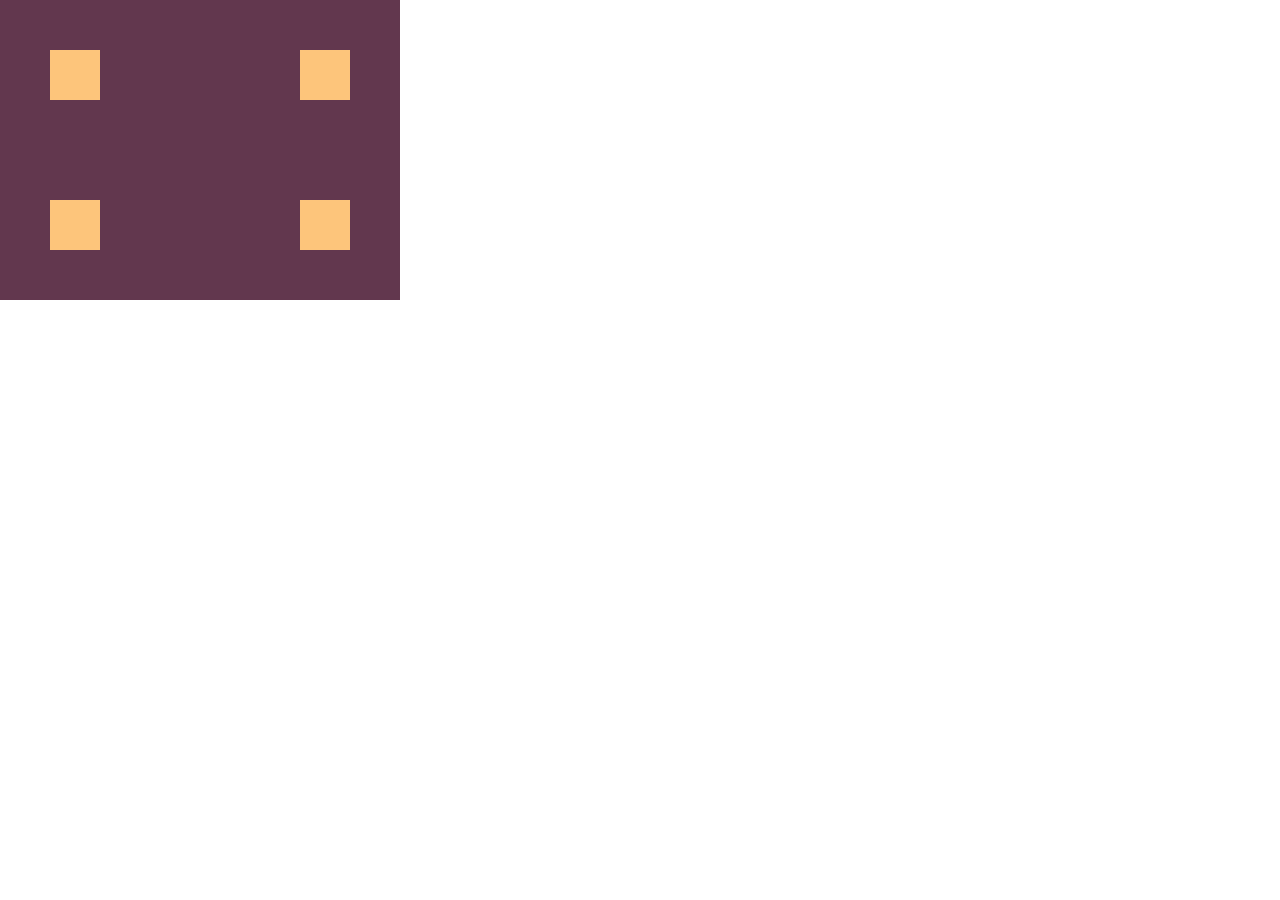
<file: ex2/index.html>
<!DOCTYPE html>
<html lang="en">

<head>
  <meta charset="UTF-8" />
  <meta name="viewport" content="width=device-width, initial-scale=1.0" />
  <title>Ex 1</title>
  <link rel="stylesheet" href="../refs/style.css" />
  <link rel="stylesheet" href="ex2.css" />
</head>

<body class="ex2">
  <!-- 🦊 Ajoutez des balises ici -->
  <div class="container">
    <div class="carré"></div>
    <div class="petitcarré">
      <div class="carré1"></div>
      <div class="carré2"></div>
      <div class="carré3"></div>
      <div class="carré4"></div>
    </div>
</body>

</html>
</file>
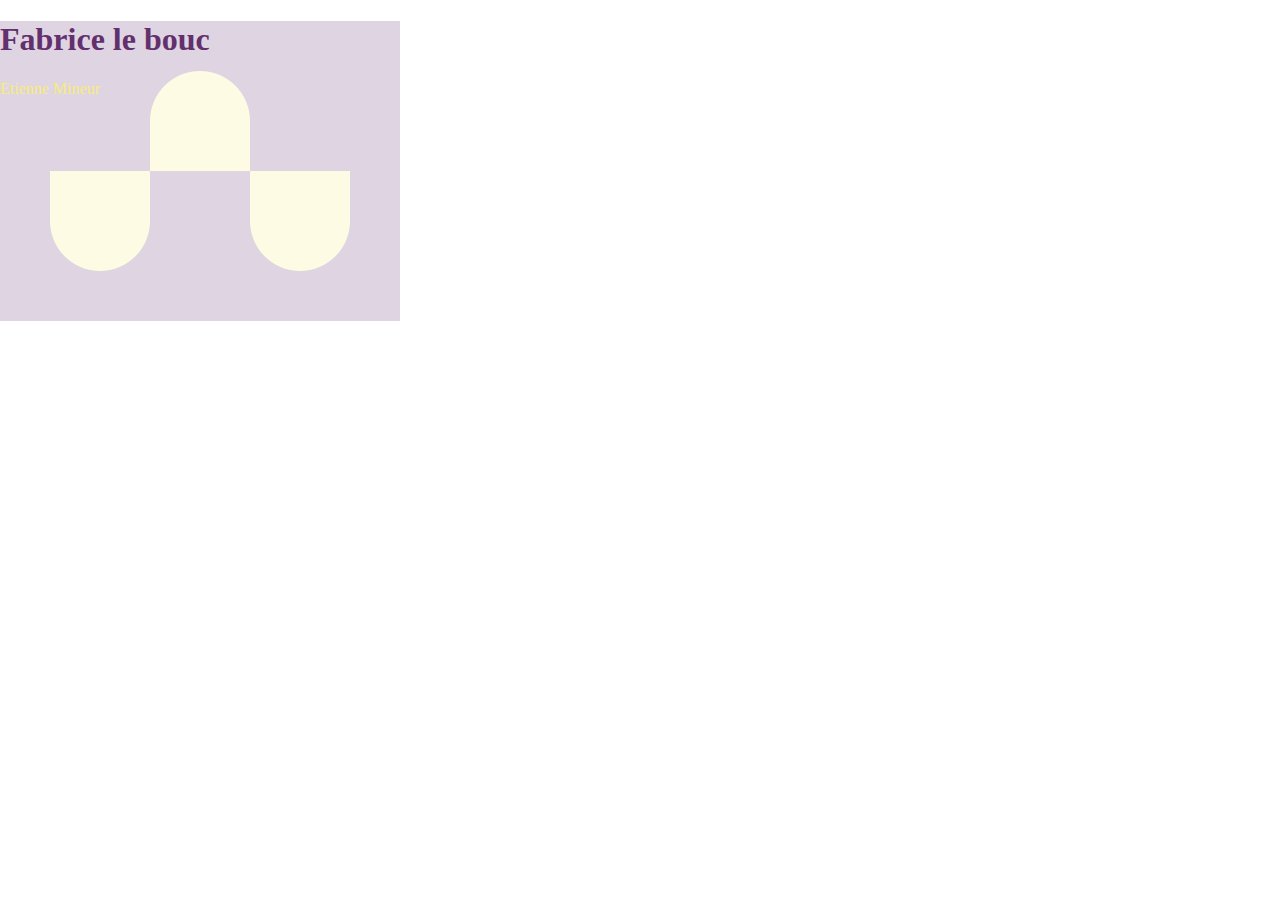
<file: ex3/index.html>
<!DOCTYPE html>
<html lang="en">

<head>
  <meta charset="UTF-8" />
  <meta name="viewport" content="width=device-width, initial-scale=1.0" />
  <title>Ex 1</title>
  <link rel="stylesheet" href="../refs/style.css" />
  <link rel="stylesheet" href="ex3.css" />
</head>

<body class="ex3">
  <!-- 🦊 Ajoutez des balises ici -->
  <h1>Fabrice le bouc</h1>
  <p>Etienne Mineur</p>
</body>

</html>
</file>
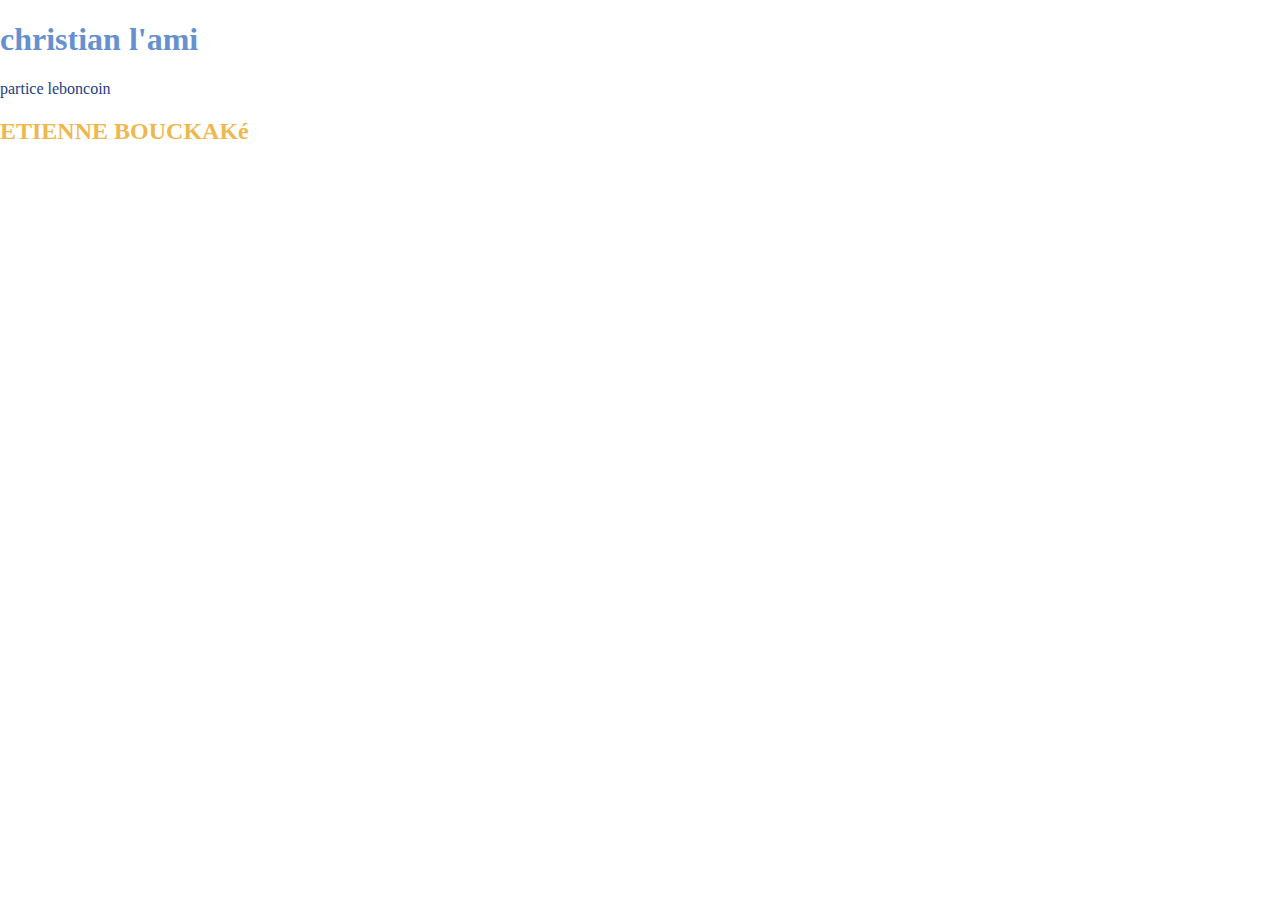
<file: ex4/index.html>
<!DOCTYPE html>
<html lang="en">

<head>
  <meta charset="UTF-8" />
  <meta name="viewport" content="width=device-width, initial-scale=1.0" />
  <title>Ex 1</title>
  <link rel="stylesheet" href="../refs/style.css" />
  <link rel="stylesheet" href="ex4.css" />
</head>

<body class="ex4">
  <!-- 🦊 Ajoutez des balises ici -->
  <h1>christian l'ami</h1>
  <p>partice leboncoin</p>
  <h2>ETIENNE BOUCKAKé</h2>
</body>

</html>
</file>
<file: refs/style.css>
html {
  height: 100%;
}

body {
  position: relative;
  height: 100%;
  margin: 0;
}

body:after {
  content: "";
  position: absolute;
  z-index: -1;
  top: 0;
  left: 0;
  bottom: 0;
  right: 0;
  display: block;
  background-size: 400px 300px;
  background-position: 0 0;
  background-repeat: no-repeat;
  opacity: 0.2;
}

body:hover:after {
  opacity: 1;
  z-index: 10;
}

body.ex1:after {
  background-image: url("images/1.png");
}

body.ex2:after {
  background-image: url("images/2.png");
}

body.ex3:after {
  background-image: url("images/3.png");
}

body.ci:after {
  content: none;
}

body.ci img {
  display: none;
}
</file>
<file: ex2/ex2.css>
/* 🦊 Créez vos styles ici */
/* Colors: #62374e, #fdc57b  */
.container {
    position: relative;
}

.carré {
    height: 300px;
    width: 400px;
    color: #62374e;
}

.petitcarré {
    display: flex;
    flex-wrap: wrap;
    color: #fdc57b;
    position: absolute;
    height: 50px;
    width: 50px;
}

.carré1 .carré2 .carré3 .carré4 {
    height: 50px;
    width: 50px;
    color: #fdc57b;
}
</file>
<file: ex3/ex3.css>
/* 🦊 Créez vos styles ici */
/* Colors: #62306d, #f7ec7d  */
h1 {
    color: #62306d;
}

p {
    color: #f7ec7d;
}
</file>
<file: ex4/ex4.css>
/* 🦊 Créez vos styles ici */
/* Colors: #6592cf, #243d83, #eeb850  */
h1 {
    color: #6592cf;

}

p {
    color: #243d83;
}

h2 {
    color: #eeb850
}
</file>
